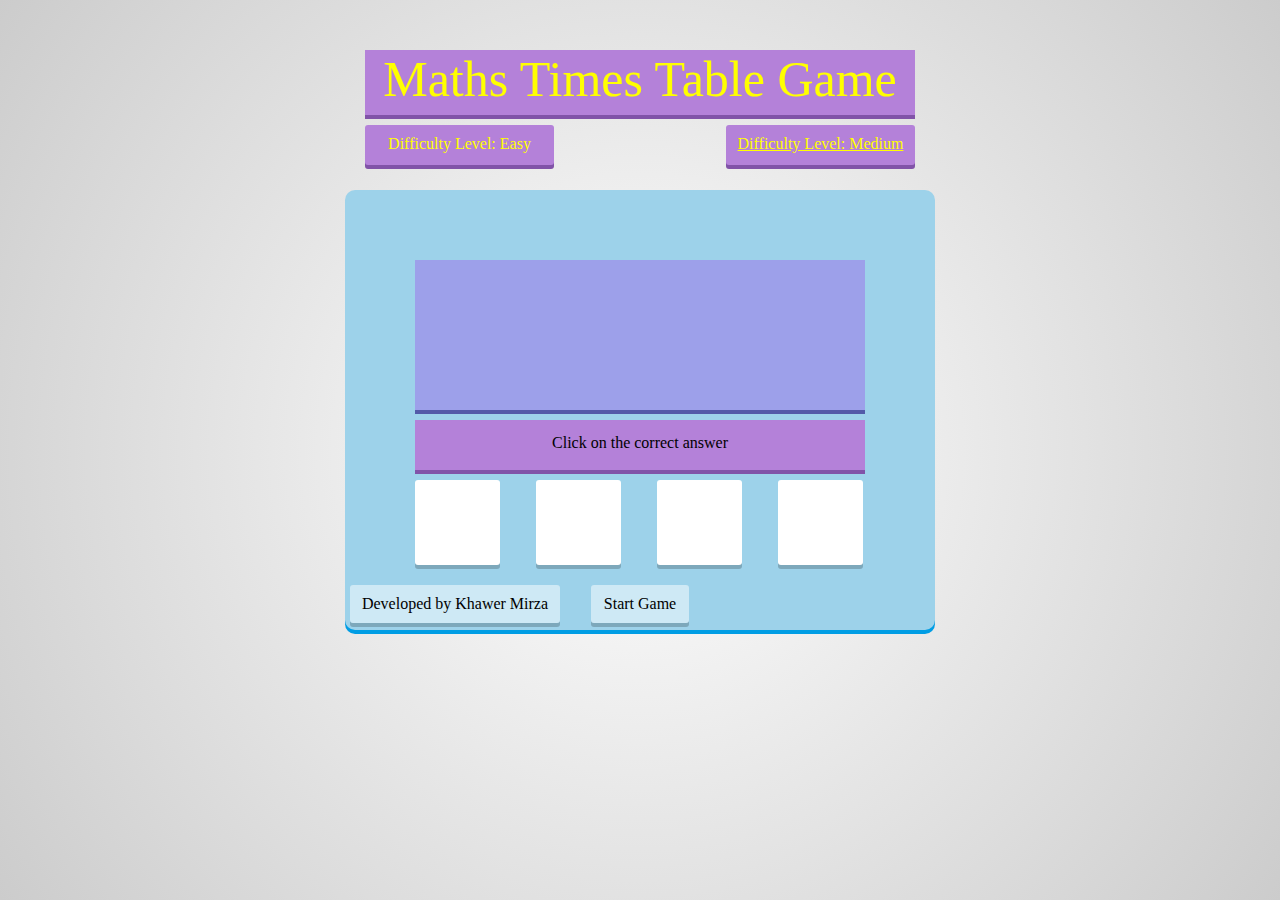
<file: index.html>
<!DOCTYPE html>
<html lang="en">
    <head>
        <title>Maths Game</title>
        <meta charset="utf-8">
        <meta name="viewport" content="width=device-width, initial-scale=1.0, user-scalable=yes">
        <link rel="stylesheet" href="styling.css">
    </head>
        <body>
            <div id="title"><p>Maths Times Table Game</p></div>
                         
                
            <div id="switchLevels">  
            <div id="easy" class="switchLevels"><p>Difficulty Level: Easy</p></div>
                <div id="medium" class="switchLevels"><p><a href="javascriprtdifficultmul.html">Difficulty Level: Medium</a></p></div>
            </div>  
                
                <div id="container">
                <div id="score">Score: <span id="scoreValue">0</span></div>
                <div id="correct">Correct</div>
                <div id="wrong">Wrong</div>
                <div id="question"></div>
                <div id="instruction">Click on the correct answer</div>
                <div id="choices">
                    <div id="box1" class="box"></div>
                    <div id="box2" class="box"></div>
                    <div id="box3" class="box"></div>
                    <div id="box4" class="box"></div>
                </div>
                <div id="startReset">Start Game</div>
                <div id="timeRemaining">Time remaining: <span id="timeRemainingValue">60</span> sec</div>
                <div id="developer">Developed by Khawer Mirza</div>
                <div id="gameOver">
<!--
                 <p> Game Over!</p>  
                 <p> Your score is:</p>  
                 <p> Total questions:</p>  
                 <p> correct answers:</p>  
                 <p> wrong answers:</p>  
                 <p> Date and time:</p>  
-->
                </div>
            </div>
            <script src="javascript.js"></script>
        </body>
</html>
</file>
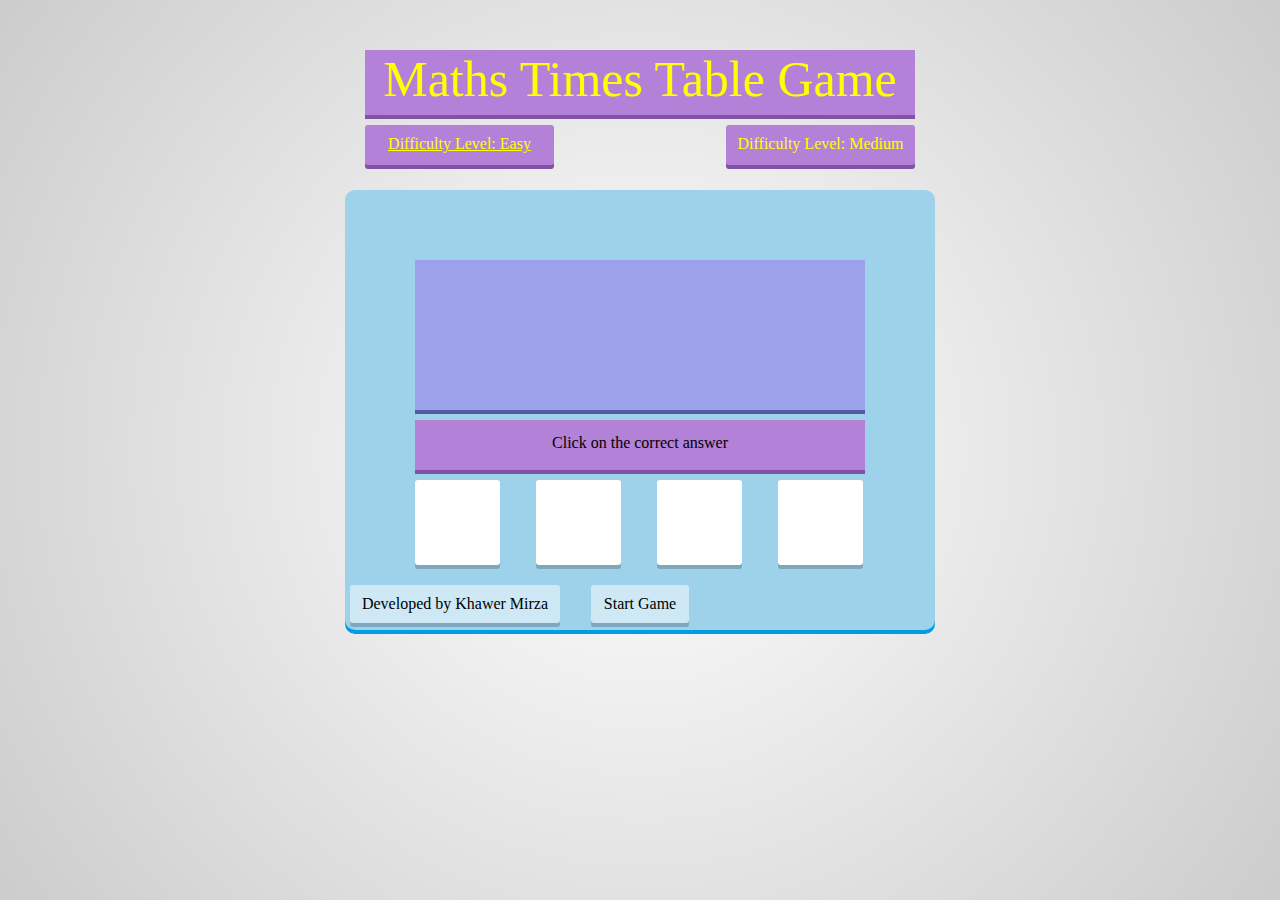
<file: javascriprtdifficultmul.html>
<!DOCTYPE html>
<html lang="en">
    <head>
        <title>Maths Game</title>
        <meta charset="utf-8">
        <meta name="viewport" content="width=device-width, initial-scale=1.0, user-scalable=yes">
        <link rel="stylesheet" href="stylingdifficultmul.css">
    </head>
        <body>
            <div id="title"><p>Maths Times Table Game</p></div>
                
            <div id="switchLevels">  
            <div id="easy" class="switchLevels"><p><a href="http://www.khawermirza.host20.uk/Websites/2.MathsGame(JS)/index.html">Difficulty Level: Easy</a></p></div>
                <div id="medium" class="switchLevels"><p>Difficulty Level: Medium</p></div>
            </div>  
            <div id="container">
                <div id="score">Score: <span id="scoreValue">0</span></div>
                <div id="correct">Correct</div>
                <div id="wrong">Try again</div>
                <div id="question"></div>
                <div id="instruction">Click on the correct answer</div>
                <div id="choices">
                    <div id="box1" class="box"></div>
                    <div id="box2" class="box"></div>
                    <div id="box3" class="box"></div>
                    <div id="box4" class="box"></div>
                </div>
                <div id="startReset">Start Game</div>
                <div id="timeRemaining">Time remaining: <span id="timeRemainingValue">60</span> sec</div>
                <div id="developer">Developed by Khawer Mirza</div>
                <div id="gameOver">
                   
                </div>
            </div>
            <script src="javascriptdifficultmul.js"></script>
        </body>
</html>
</file>
<file: styling.css>
html{
    height: 100%;
    background: radial-gradient(circle,#fff,#ccc);
    background: -webkit-radial-gradient(circle,#fff,#ccc);
    background: -o-radial-gradient(circle,#fff,#ccc);
    background: -moz-radial-gradient(circle,#fff,#ccc);
}

#container{
    height: 400px;
    width: 550px;
    background-color: #9DD2EA;
    margin: 5px auto;
    padding: 20px;
    border-radius: 10px;
    box-shadow: 0px 4px 0px 0px #009de4;
    -moz-box-shadow: 0px 4px 0px 0px #009de4;
    -webkit-box-shadow: 0px 4px 0px 0px #009de4;
    position: relative;
}

#score{
    background-color: #F1FF92;
    color: #888E5F;
    padding: 11px;
    position: absolute;
    left: 500px;
    box-shadow: 0px 4px 0px #9da853;
    -moz-box-shadow: 0px 4px 0px #9da853;
    -webkit-box-shadow: 0px 4px 0px #9da853;
    display: none;
}

#correct{
    position: absolute;
    left: 260px;
    background-color: #42e252;
    color: white;
    padding: 11px;
    display: none;
}

#wrong{
    position: absolute;
    left: 250px;
    background-color: #de401a;
    color: white;
    padding: 11px;
    display: none;
}

#question{
    width: 450px;
    height: 150px;
    margin: 50px auto 10px auto;
    background-color: #9DA0EA;
    box-shadow: 0px 4px #535aa8;
    -webkit-box-shadow: 0px 4px #535aa8;
    -moz-box-shadow: 0px 4px #535aa8;
    font-size: 100px;
    text-align: center;
    font-family:"Times New Roman", sans-serif;
    color: black;
}

#instruction{
    width: 450px;
    height: 50px;
    background-color: #B481D9;
    margin: 10px auto;
    text-align:center;
    line-height: 45px;
    box-shadow: 0px 4px #8153a8;
    -moz-box-shadow: 0px 4px #8153a8;
    -webkit-box-shadow: 0px 4px #8153a8;
}

#choices{
    width: 450px;
    height: 100px;
    margin: 5px auto;
}

.box{
    width: 85px;
    height: 85px;
    background-color: white;
    float: left;
    margin-right: 36px;
    border-radius: 3px;
    cursor: pointer;
    box-shadow: 0px 4px rgba(0,0,0,0.2);
    -webkit-box-shadow: 0px 4px rgba(0,0,0,0.2);
    -moz-box-shadow: 0px 4px rgba(0,0,0,0.2);
    text-align: center;
    line-height: 80px;
    position: relative;
    transition: all 0.2s;
    -webkit-transition: all 0.2s;
    -moz-transition: all 0.2s;
    -o-transition: all 0.2s;
    -ms-transition: all 0.2s;
}

.box:hover, #startReset:hover{
/*
    background-color: #9C89F6;
    color: white;
    box-shadow: 0px 4px #6b54d3;
    -webkit-box-shadow: 0px 4px #6b54d3;
    -moz-box-shadow: 0px 4px #6b54d3;
*/
}

.box:active, #startReset:active{
    background-color: #9C89F6;
    box-shadow: 0px 0px #6b54d3;
    -webkit-box-shadow: 0px 0px #6b54d3;
    -moz-box-shadow: 0px 0px #6b54d3;
    top: 4px;
}

#box4{
    margin-right: 0;
}

#startReset{
    width: 78px;
    padding: 10px;
    background-color: rgba(255,255,255,0.5);
    margin: 0 auto;
    border-radius: 3px;
    cursor: pointer;
    box-shadow: 0px 4px rgba(0,0,0,0.2);
    -webkit-box-shadow: 0px 4px rgba(0,0,0,0.2);
    -moz-box-shadow: 0px 4px rgba(0,0,0,0.2);
    text-align: center;
    position: relative;
    transition: all 0.2s;
    -webkit-transition: all 0.2s;
    -moz-transition: all 0.2s;
    -o-transition: all 0.2s;
    -ms-transition: all 0.2s;
}

#timeRemaining{
    width: 152px;
    padding: 10px;
    position: absolute;
    top: 395px;
    left: 400px;
    background-color: rgba(181,235,36,0.8);
    border-radius: 3px;
    box-shadow: 0px 4px rgba(0,0,0,0.2);
    -webkit-box-shadow: 0px 4px rgba(0,0,0,0.2);
    -moz-box-shadow: 0px 4px rgba(0,0,0,0.2);
/*    visibility: hidden;*/
    display: none;
}

#gameOver{
    height: 260px;
    width: 500px;
    background: linear-gradient(#F3CA6B,#F3706C);
    background: -webkit-linear-gradient(#F3CA6B,#F3706C);
    background: -moz-linear-gradient(#F3CA6B,#F3706C);
    background: -o-linear-gradient(#F3CA6B,#F3706C);
/*    color: white;*/
/*    font-size: 1.2em;*/
    text-align: center;
    text-transform: uppercase;
    position: absolute;
    top: 100px;
    left: 45px;
    z-index: 2;
   display: none;
}

#developer{
    width: 190px;
    padding: 10px;
    text-align: center;
    position: absolute;
    top: 395px;
    left: 5px;
    bottom: 7px;
    background-color: rgba(255,255,255,0.5);
    border-radius: 3px;
    box-shadow: 0px 4px rgba(0,0,0,0.2);
    -webkit-box-shadow: 0px 4px rgba(0,0,0,0.2);
    -moz-box-shadow: 0px 4px rgba(0,0,0,0.2);
/*    visibility: hidden;*/
    //display: none;
}

#title{
/*    font-family:"Times New Roman", sans-serif; */
/*    padding: 15px auto;*/
    font-size: 50px;
    padding: px;
    color: yellow;
    width: 550px;
    height:65px;
    background-color: #B481D9;
    margin: 10px auto;
    text-align: center;
/*    line-height: 20px;*/
    box-shadow: 0px 4px #8153a8;
    -moz-box-shadow: 0px 4px #8153a8;
    -webkit-box-shadow: 0px 4px #8153a8;
}

/*
#topScores ul li{
    list-style: none;
}*/

/*
#difficult{

    font-family:"Times New Roman", sans-serif; 
    color: yellow;
    width: 230px;
    height:25px;
    background-color: #B481D9;
    margin: 10px auto;
    text-align: center;
    line-height: 25px;
    box-shadow: 0px 4px #8153a8;
    -moz-box-shadow: 0px 4px #8153a8;
    -webkit-box-shadow: 0px 4px #8153a8;
}
*/
#switchLevels{
    width: 550px;
    height: 60px;
    margin: 5px auto;
    position: relative;
}

.switchLevels{
    position:relative;
/*    cursor: pointer;*/
    border-radius: 3px;
    text-align: center;
    line-height: 5px;
    color:yellow;
    width: 189px;
    height: 40px;
    background-color:#B481D9;
    float: left;
    margin-right: 36px;
    border-radius: 3px;
    box-shadow: 0px 4px #8153a8;
    -moz-box-shadow: 0px 4px #8153a8;
    -webkit-box-shadow: 0px 4px #8153a8;
    transition: all 0.2s;
    -webkit-transition: all 0.2s;
    -moz-transition: all 0.2s;
    -o-transition: all 0.2s;
    -ms-transition: all 0.2s;
}

#medium{
    margin-right: 0;
    margin-left: 136px;
}

#medium a{
    color: yellow;
}

.switchLevels:active{
    background-color: #9C89F6;
    box-shadow: 0px 0px #6b54d3;
    -webkit-box-shadow: 0px 0px #6b54d3;
    -moz-box-shadow: 0px 0px #6b54d3;
    top: 4px;
}
</file>
<file: stylingdifficultmul.css>
html{
    height: 100%;
    background: radial-gradient(circle,#fff,#ccc);
    background: -webkit-radial-gradient(circle,#fff,#ccc);
    background: -o-radial-gradient(circle,#fff,#ccc);
    background: -moz-radial-gradient(circle,#fff,#ccc);
}

#container{
    height: 400px;
    width: 550px;
    background-color: #9DD2EA;
    margin: 5px auto;
    padding: 20px;
    border-radius: 10px;
    box-shadow: 0px 4px 0px 0px #009de4;
    -moz-box-shadow: 0px 4px 0px 0px #009de4;
    -webkit-box-shadow: 0px 4px 0px 0px #009de4;
    position: relative;
}

#score{
    background-color: #F1FF92;
    color: #888E5F;
    padding: 11px;
    position: absolute;
    left: 500px;
    box-shadow: 0px 4px 0px #9da853;
    -moz-box-shadow: 0px 4px 0px #9da853;
    -webkit-box-shadow: 0px 4px 0px #9da853;
    display: none;
}

#correct{
    position: absolute;
    left: 260px;
    background-color: #42e252;
    color: white;
    padding: 11px;
    display: none;
}

#wrong{
    position: absolute;
    left: 250px;
    background-color: #de401a;
    color: white;
    padding: 11px;
    display: none;
}

#question{
    width: 450px;
    height: 150px;
    margin: 50px auto 10px auto;
    background-color: #9DA0EA;
    box-shadow: 0px 4px #535aa8;
    -webkit-box-shadow: 0px 4px #535aa8;
    -moz-box-shadow: 0px 4px #535aa8;
    font-size: 100px;
    text-align: center;
    font-family:"Times New Roman", sans-serif;
    color: black;
}

#instruction{
    width: 450px;
    height: 50px;
    background-color: #B481D9;
    margin: 10px auto;
    text-align:center;
    line-height: 45px;
    box-shadow: 0px 4px #8153a8;
    -moz-box-shadow: 0px 4px #8153a8;
    -webkit-box-shadow: 0px 4px #8153a8;
}

#choices{
    width: 450px;
    height: 100px;
    margin: 5px auto;
}

.box{
    width: 85px;
    height: 85px;
    background-color: white;
    float: left;
    margin-right: 36px;
    border-radius: 3px;
    cursor: pointer;
    box-shadow: 0px 4px rgba(0,0,0,0.2);
    -webkit-box-shadow: 0px 4px rgba(0,0,0,0.2);
    -moz-box-shadow: 0px 4px rgba(0,0,0,0.2);
    text-align: center;
    line-height: 80px;
    position: relative;
    transition: all 0.2s;
    -webkit-transition: all 0.2s;
    -moz-transition: all 0.2s;
    -o-transition: all 0.2s;
    -ms-transition: all 0.2s;
}

.box:hover, #startReset:hover{
/*
    background-color: #9C89F6;
    color: white;
    box-shadow: 0px 4px #6b54d3;
    -webkit-box-shadow: 0px 4px #6b54d3;
    -moz-box-shadow: 0px 4px #6b54d3;
*/
}

.box:active, #startReset:active{
    background-color: #9C89F6;
    box-shadow: 0px 0px #6b54d3;
    -webkit-box-shadow: 0px 0px #6b54d3;
    -moz-box-shadow: 0px 0px #6b54d3;
    top: 4px;
}

#box4{
    margin-right: 0;
}

#startReset{
    width: 78px;
    padding: 10px;
    background-color: rgba(255,255,255,0.5);
    margin: 0 auto;
    border-radius: 3px;
    cursor: pointer;
    box-shadow: 0px 4px rgba(0,0,0,0.2);
    -webkit-box-shadow: 0px 4px rgba(0,0,0,0.2);
    -moz-box-shadow: 0px 4px rgba(0,0,0,0.2);
    text-align: center;
    position: relative;
    transition: all 0.2s;
    -webkit-transition: all 0.2s;
    -moz-transition: all 0.2s;
    -o-transition: all 0.2s;
    -ms-transition: all 0.2s;
}

#timeRemaining{
    width: 152px;
    padding: 10px;
    position: absolute;
    top: 395px;
    left: 400px;
    background-color: rgba(181,235,36,0.8);
    border-radius: 3px;
    box-shadow: 0px 4px rgba(0,0,0,0.2);
    -webkit-box-shadow: 0px 4px rgba(0,0,0,0.2);
    -moz-box-shadow: 0px 4px rgba(0,0,0,0.2);
/*    visibility: hidden;*/
    display: none;
}

#gameOver{
   height: 260px;
    width: 500px;
    background: linear-gradient(#F3CA6B,#F3706C);
    background: -webkit-linear-gradient(#F3CA6B,#F3706C);
    background: -moz-linear-gradient(#F3CA6B,#F3706C);
    background: -o-linear-gradient(#F3CA6B,#F3706C);
/*    color: white;*/
/*    font-size: 1.2em;*/
    text-align: center;
    text-transform: uppercase;
    position: absolute;
    top: 100px;
    left: 45px;
    z-index: 2;
   display: none;
}

#developer{
    width: 190px;
    padding: 10px;
    text-align: center;
    position: absolute;
    top: 395px;
    left: 5px;
    bottom: 7px;
    background-color: rgba(255,255,255,0.5);
    border-radius: 3px;
    box-shadow: 0px 4px rgba(0,0,0,0.2);
    -webkit-box-shadow: 0px 4px rgba(0,0,0,0.2);
    -moz-box-shadow: 0px 4px rgba(0,0,0,0.2);
/*    visibility: hidden;*/
    //display: none;
}

#title{
/*    font-family:"Times New Roman", sans-serif; */
/*    padding: 15px auto;*/
    font-size: 50px;
    padding: px;
    color: yellow;
    width: 550px;
    height:65px;
    background-color: #B481D9;
    margin: 10px auto;
    text-align: center;
/*    line-height: 20px;*/
    box-shadow: 0px 4px #8153a8;
    -moz-box-shadow: 0px 4px #8153a8;
    -webkit-box-shadow: 0px 4px #8153a8;
}

/*
#topScores ul li{
    list-style: none;
}*/

#difficult{

    font-family:"Times New Roman", sans-serif; 
    width: 450px;
    height:25px;
    background-color: #B481D9;
    margin: 10px auto;
    text-align: center;
    line-height: 25px;
    box-shadow: 0px 4px #8153a8;
    -moz-box-shadow: 0px 4px #8153a8;
    -webkit-box-shadow: 0px 4px #8153a8;
}

#switchLevels{
    width: 550px;
    height: 60px;
    margin: 5px auto;
    position: relative;
}

.switchLevels{
    position:relative;
/*    cursor: pointer;*/
    border-radius: 3px;
    text-align: center;
    line-height: 5px;
    color:yellow;
    width: 189px;
    height: 40px;
    background-color:#B481D9;
    float: left;
    margin-right: 36px;
    border-radius: 3px;
    box-shadow: 0px 4px #8153a8;
    -moz-box-shadow: 0px 4px #8153a8;
    -webkit-box-shadow: 0px 4px #8153a8;
    transition: all 0.2s;
    -webkit-transition: all 0.2s;
    -moz-transition: all 0.2s;
    -o-transition: all 0.2s;
    -ms-transition: all 0.2s;
}

#medium{
    margin-right: 0;
    margin-left: 136px;
}

#easy a{
    color: yellow;
}

.switchLevels:active{
    background-color: #9C89F6;
    box-shadow: 0px 0px #6b54d3;
    -webkit-box-shadow: 0px 0px #6b54d3;
    -moz-box-shadow: 0px 0px #6b54d3;
    top: 4px;
}
</file>
